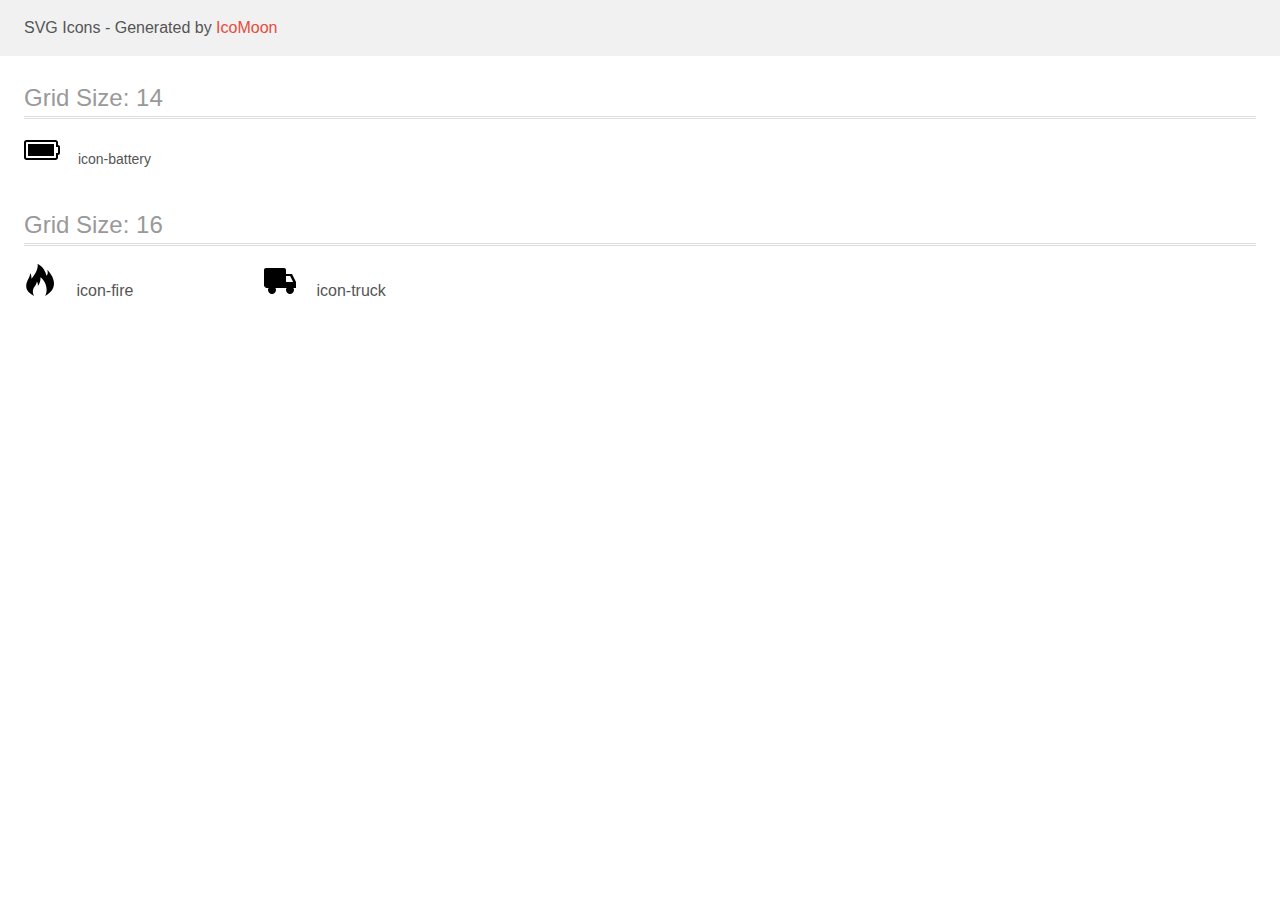
<file: icomoon/demo.html>
<!doctype html>
<html>
<head>
    <title>IcoMoon - SVG Icons</title>
    <meta charset="utf-8">
    <meta name="viewport" content="width=device-width, initial-scale=1">
    <link rel="stylesheet" href="demo-files/demo.css">
    <link rel="stylesheet" href="style.css">
</head>
<body>
<svg aria-hidden="true" style="position: absolute; width: 0; height: 0; overflow: hidden;" version="1.1" xmlns="http://www.w3.org/2000/svg" xmlns:xlink="http://www.w3.org/1999/xlink">
<defs>
<symbol id="icon-battery" viewBox="0 0 36 28">
<path d="M30 8v12h-26v-12h26zM32 17h2v-6h-2v-4.5c0-0.281-0.219-0.5-0.5-0.5h-29c-0.281 0-0.5 0.219-0.5 0.5v15c0 0.281 0.219 0.5 0.5 0.5h29c0.281 0 0.5-0.219 0.5-0.5v-4.5zM36 11v6c0 1.109-0.891 2-2 2v2.5c0 1.375-1.125 2.5-2.5 2.5h-29c-1.375 0-2.5-1.125-2.5-2.5v-15c0-1.375 1.125-2.5 2.5-2.5h29c1.375 0 2.5 1.125 2.5 2.5v2.5c1.109 0 2 0.891 2 2z"></path>
</symbol>
<symbol id="icon-fire" viewBox="0 0 32 32">
<path d="M10.031 32c-2.133-4.438-0.997-6.981 0.642-9.376 1.795-2.624 2.258-5.221 2.258-5.221s1.411 1.834 0.847 4.703c2.493-2.775 2.963-7.196 2.587-8.889 5.635 3.938 8.043 12.464 4.798 18.783 17.262-9.767 4.294-24.38 2.036-26.027 0.753 1.646 0.895 4.433-0.625 5.785-2.573-9.759-8.937-11.759-8.937-11.759 0.753 5.033-2.728 10.536-6.084 14.648-0.118-2.007-0.243-3.392-1.298-5.312-0.237 3.646-3.023 6.617-3.777 10.27-1.022 4.946 0.765 8.568 7.555 12.394z"></path>
</symbol>
<symbol id="icon-truck" viewBox="0 0 32 32">
<path d="M32 18l-4-8h-6v-4c0-1.1-0.9-2-2-2h-18c-1.1 0-2 0.9-2 2v16l2 2h2.536c-0.341 0.588-0.536 1.271-0.536 2 0 2.209 1.791 4 4 4s4-1.791 4-4c0-0.729-0.196-1.412-0.536-2h11.073c-0.341 0.588-0.537 1.271-0.537 2 0 2.209 1.791 4 4 4s4-1.791 4-4c0-0.729-0.196-1.412-0.537-2h2.537v-6zM22 18v-6h4.146l3 6h-7.146z"></path>
</symbol>
</defs>
</svg>

<header class="bgc1 clearfix">
<div class="mhl">
    <p>SVG Icons - Generated by <a href="https://icomoon.io/app">IcoMoon</a></p>
</div>
</header>
    <div class="clearfix mhl ptl">
        <h1 class="mvm mtn fgc1">Grid Size: 14</h1>
        <div class="glyph fs1">
            <div class="clearfix pbs">
                <svg class="icon icon-battery"><use xlink:href="#icon-battery"></use></svg><span class="name"> icon-battery</span>
            </div>
        </div>
  </div>
    <div class="clearfix mhl ptl">
        <h1 class="mvm mtn fgc1">Grid Size: 16</h1>
        <div class="glyph fs2">
            <div class="clearfix pbs">
                <svg class="icon icon-fire"><use xlink:href="#icon-fire"></use></svg><span class="name"> icon-fire</span>
            </div>
        </div>
        <div class="glyph fs2">
            <div class="clearfix pbs">
                <svg class="icon icon-truck"><use xlink:href="#icon-truck"></use></svg><span class="name"> icon-truck</span>
            </div>
        </div>
  </div>
<script defer src="svgxuse.js"></script>
</body>
</html>
</file>
<file: icomoon/demo-files/demo.css>
body {
  padding: 0;
  margin: 0;
  font-family: sans-serif;
  font-size: 1em;
  line-height: 1.5;
  color: #555;
  background: #fff;
}
h1 {
  font-size: 1.5em;
  font-weight: normal;
  box-shadow: 0 1px #ddd, 0 2px #fff, 0 3px #ddd;
}
small {
  font-size: .66666667em;
}
a {
  color: #e74c3c;
  text-decoration: none;
}
a:hover, a:focus {
  box-shadow: 0 1px #e74c3c;
}
.bshadow0, input {
  box-shadow: inset 0 -2px #e7e7e7;
}
input:hover {
  box-shadow: inset 0 -2px #ccc;
}
input, fieldset {
  font-size: 1em;
  margin: 0;
  padding: 0;
  border: 0;
}
input {
  color: inherit;
  line-height: 1.5;
  height: 1.5em;
  padding: .25em 0;
}
input:focus {
  outline: none;
  box-shadow: inset 0 -2px #449fdb;
}
.glyph {
  font-size: 16px;
  margin-right: 1.5em;
  float: left;
  width: 6em;
}
svg {
  color: #000;
}
.liga {
  width: 80%;
  width: calc(100% - 2.5em);
}
.talign-right {
  text-align: right;
}
.talign-center {
  text-align: center;
}
.bgc1 {
  background: #f1f1f1;
}
.fgc0 {
  color: #000;
}
.fgc1 {
  color: #999;
}
p {
  margin-top: 1em;
  margin-bottom: 1em;
}
.mvm {
  margin-top: .75em;
  margin-bottom: .75em;
}
.mtn {
  margin-top: 0;
}
.mtl, .mal {
  margin-top: 1.5em;
}
.mbl, .mal {
  margin-bottom: 1.5em;
}
.mal, .mhl {
  margin-left: 1.5em;
  margin-right: 1.5em;
}
.mhmm {
  margin-left: 1em;
  margin-right: 1em;
}
.ptl {
  padding-top: 1.5em;
}
.pbs, .pvs {
  padding-bottom: .25em;
}
.pvs, .pts {
  padding-top: .25em;
}
.unit {
  float: left;
}
.unitRight {
  float: right;
}
.size1of2 {
  width: 50%;
}
.size1of1 {
  width: 100%;
}
.clearfix:before, .clearfix:after {
  content: " ";
  display: table;
}
.clearfix:after {
  clear: both;
}
.hidden-true {
  display: none;
}
.textbox0 {
  width: 3em;
  background: #f1f1f1;
  padding: .25em .5em;
  line-height: 1.5;
  height: 1.5em;
}
.fs0 {
  font-size: 16px;
}
.fs1 {
  font-size: 28px;
}
.fs2 {
  font-size: 32px;
}
.name {
  font-size: 0.5em;
  margin-left: 1em;
}
</file>
<file: icomoon/style.css>
.icon {
  display: inline-block;
  width: 1em;
  height: 1em;
  stroke-width: 0;
  stroke: currentColor;
  fill: currentColor;
}

/* ==========================================
Single-colored icons can be modified like so:
.icon-name {
  font-size: 32px;
  color: red;
}
========================================== */

.icon-battery {
  width: 1.2861328125em;
}
</file>
